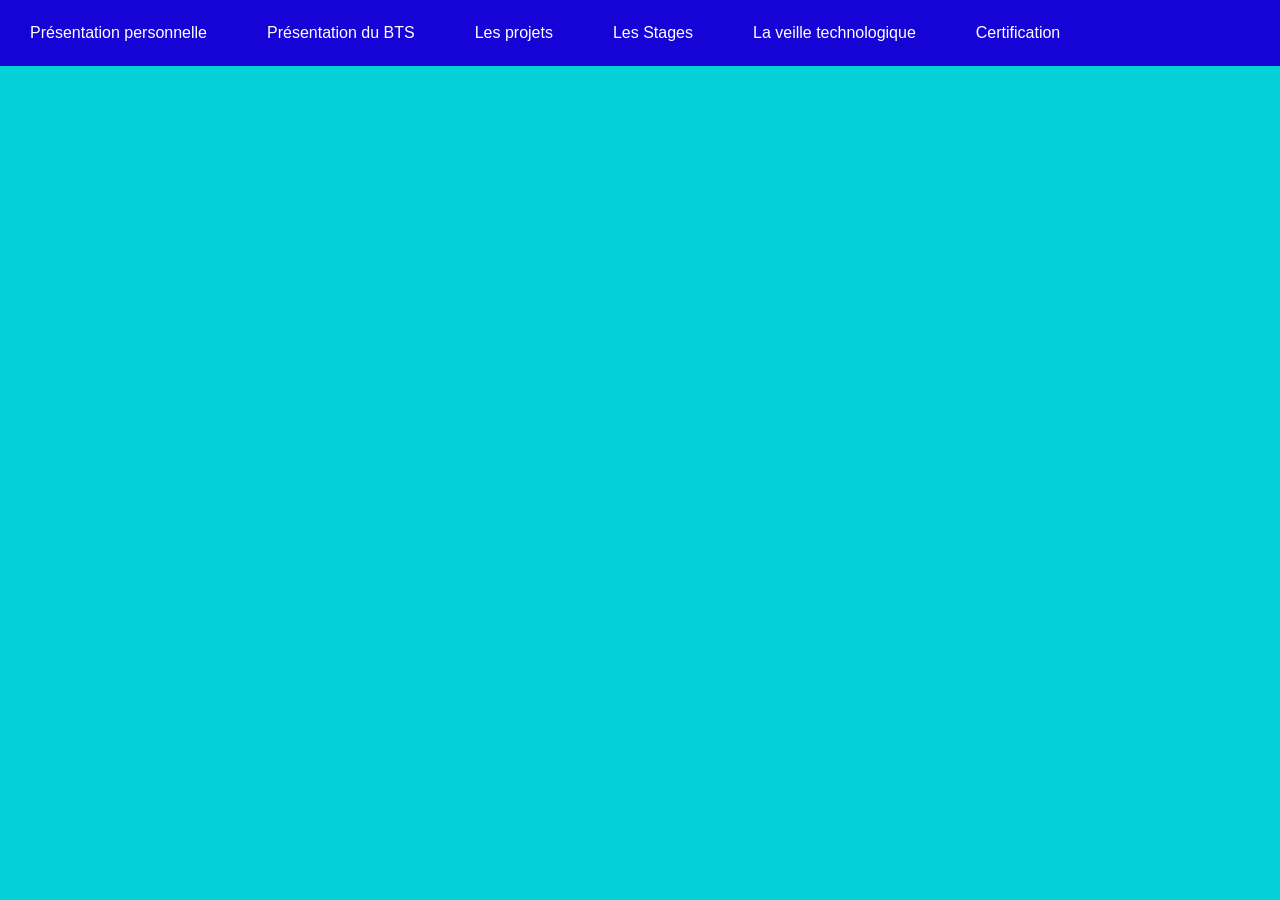
<file: index.html>
<!DOCTYPE html>
<html lang="en">
<head>
    <meta charset="UTF-8">
    <meta name="viewport" content="width=device-width, initial-scale=1.0">
    <title>Document</title>

    <link rel="stylesheet" href="portfoliosisr.css">
    <!-- <link rel="stylesheet" href="cv.html"> -->
    <!-- <link rel="stylesheet" href="lettredemotivation.html"> -->
        <!-- Alizée Chéret-Guillet -->
</head>
<body>
    <nav>
        <label for="menu-mobile" class="menu-mobile">Menu</label>
        <input type="checkbox" id="menu-mobile" role="button" />
        <ul>
            <li class="menu-presentationperso"><a href="#presentationperso">Présentation personnelle</a>
                <ul class="submenu">
                    <!-- <li><a href="presentationperso"> Ma présentation personnelle de Alizée</a></li> -->
                    <!-- <li><a href="alizee_cheret-guillet_la_lettre_de_motivation.pdf">Ma lettre de motivation de Alizée</a></li> -->
                    <!-- <li><a href="mission_cerificats/index.html">Mes certificats de Alizée</a></li> -->
                </ul>
            </li>
            <li class="menu-presentationbts"><a href="#presentationbts">Présentation du BTS</a>
                <ul class="submenu">
                    <!-- <li><a href="tp4_visual_studio_code/index.html">BTS SIO SISR</a></li> -->
                </ul>
            </li>
            <li class="menu-projets"><a href="#projets">Les projets</a>
                <ul class="submenu">
                   <!-- <li><a href="#">Projet de SISR</a></li> -->
                </ul>
            </li>

            <li class="menu-stages"><a href="#stages">Les Stages</a>
                <ul class="submenu">
                    <!-- <li><a href="#">Stage de premiere année a la Mairie de Chilly-Mazarin (le rapport de stage)</a></li> -->
                    <!--<li><a href="#">Stage de deuxiéme année</a></li> -->

                </ul>
            </li>
            <li class="menu-veilletechno"><a href="#veilletechno">La veille technologique</a>
                <ul class="submenu">
                    <!--<li><a href="veille_techno_de_alizee/index.html">La veille technologique sur la cryptographie</a></li> -->

                </ul>
            </li>
            <li class="menu-certifications"><a href="#certifications">Certification</a>
                <ul class="submenu">
            <!-- <li class="menu-contact"><a href="#">Contact</a></li> -->
        </ul>
    </nav>
    <!-- Présentation -->
    <section class="Presentation" id="presentationperso" target="_blank">
        <img src="Capture d’écran 2026-05-24 191756.png" width="1160" height="400">
        <h1>Alizée Chéret-Guillet</h1>
        <p>Bonjour je m'appelle Alizée Chéret-Guillet, j'ai 18 ans, je suis une étudiante en BTS SIO SISR, passionnée pour l'informatique j'ai toujours envie d'apprendre, de comprendre, d'observe comment a fonctionner, les mécanisme, etc, etc, passionnée depuis l'enfance dans le monde de la police j'ai envie plus tard de travailler en informatique dans la police ou dans les militaires.</p><br><br>
        <p>Pour découvrir mon CV, et ma lettre de motivation je vous invite a cliquée sur le bouton ci dessous : </p>
        <a href="cv_de_alizee_pour_les_stages.pdf" target="_blank" rel="noreferrer" id="CV">
        <input type="submit" value="Mon CV">
        </a>
        <a href="lettre_de_motivation_ma_lettre_de_motivation_type_en_pdf.pdf" target="_blank" rel="noreferrer" id="lettre de motivation"> 
        <input type="submit" value="Ma lettre de motivation">
        </a>
        <!-- <a href="cv.html"> <button name="bouton">Mon CV</button> </a> -->
        <!-- <a href="lettredemotivation.html"> <button name="bouton">Ma lettre de motivation</button> </a> -->
        <p>Je fait mon bts sio option SISR au lycée parc de vilgénis a Massy.</p>
        <iframe src="https://www.google.com/maps/embed?pb=!1m18!1m12!1m3!1d2631.6522777574596!2d2.2500293755081175!3d48.73123557131522!2m3!1f0!2f0!3f0!3m2!1i1024!2i768!4f13.1!3m3!1m2!1s0x47e677a226d26443%3A0x169ed3e42bc6b239!2sLyc%C3%A9e%20Parc%20de%20Vilgenis!5e0!3m2!1sfr!2sfr!4v1777811039229!5m2!1sfr!2sfr" width="900" height="782" style="border:0;" allowfullscreen="" loading="lazy" referrerpolicy="no-referrer-when-downgrade"></iframe>
        <h2>Mes compétences</h2>
        <p>Voici mes compétences que j'ai acquise pendant mes deux années de BTS SIO SISR :</p>
        <ul>
            <li>Debian </li>
            <li>Windows Server</li>
            <li>Adressage IP</li>
            <li>(Début) Configuration de routeurs et commutateurs</li>
            <li>Serveurs DHCP, DNS, ADDS</li>
            <li>VirtualBox, GNS3, GLPI</li>
            <li>WhireShark, Cisco Packet Tracer</li>
            <li>Visual studio code</li>
            <li>HTML, CSS, (JavaScript,) SQL</li>
            <li>Durcissement d'un serveur</li>
            <li>Pare-feu (UFW)</li>
            <li>Blocage contre l'attaque par force brute (fail2ban)</li>
            <li>Commencement de Docker</li>
            <li>Mise en oeuvre du protocole SSH, avec connexion par clés asymétriques (privée et publics)</li>
        </ul>
    </section>

    <section class="presentationbts" id="presentationbts" target="_blank">
        <h3>Présentation du BTS SIO SISR</h3>
        <p>Le BTS Services Informatiques aux Organisations (SIO) est un diplôme de niveau Bac+2 qui forme les étudiants aux métiers de l'informatique. Il se décline en deux spécialités : SISR (Solutions d'Infrastructure, Systèmes et Réseaux) et SLAM (Solutions Logicielles et Applications Métiers). Le BTS SIO SISR prépare les étudiants à concevoir, mettre en place et maintenir des infrastructures informatiques, des réseaux et des systèmes. Les étudiants acquièrent des compétences en administration de systèmes, gestion de réseaux, sécurité informatique, virtualisation, cloud computing, etc. Ce diplôme offre de nombreuses opportunités professionnelles dans le domaine de l'informatique. Il y a deux options : </p>
        <ul>
            <li>SISR : Solutions d'Infrastructure, Systèmes et Réseaux</li>
            <li>Il comporte trois blocs d'informatique, qui sont les suivants :</li>
                <ol>
                    <li>Bloc 1 : L'administrateur de système (Window's et Linux), c'est la solution de déploiement</li>
                    <li>Bloc 2 : Administrateur système et réseaux</li>
                    <li>Bloc 3 : C'est la cybersécuritée</li>
                </ol>
                <li>Les matiéres génerales, sont les suivantes : </li>
                    <li>CGE : C'est la Culture Générale Expression</li>
                    <li>LV2 : C'est la langue anglaise</li>
                    <li>Mathématique pour l'informatique : C'est les mathématiques</li>
                    <li>CEJM : C'est la Culture Economique Juridique et Managériale</li>
                </ol>
                <ol>
                    <li>Administration de systèmes et réseaux</li>
                    <li>Gestion de la sécurité informatique</li>
                    <li>Virtualisation et cloud computing</li>
                    <li>Maintenance et support technique</li>
                </ol>
                <p>Le BTS SIO SISR prépare les étudiants à des métiers tels que : </p>
                    <ol>
                        <li>administrateur systèmes et réseaux</li>
                        <li>technicien support informatique</li>
                        <li>ingénieur réseau</li>
                        <li>consultant en sécurité informatique</li>
                    </ol>
                    <p>Les diplômés peuvent travailler dans des entreprises de toutes tailles, des administrations publiques, des sociétés de services informatiques, etc. Ils peuvent également poursuivre leurs études en licence professionnelle, en école d'ingénieurs ou en université pour se spécialiser davantage dans le domaine de l'informatique.</p>
            <li>SLAM : Solutions Logicielles et Applications Métiers</li>
                <ol>
                    <li>Développement d'applications web et mobiles</li>
                    <li>Conception de bases de données</li>
                    <li>Intégration de systèmes d'information</li>
                    <li>Maintenance et évolution des applications</li>
                </ol>
                <p>Le BTS SIO SLAM prépare les étudiants à des métiers tels que : </p>
                    <ol>
                        <li>développeur web</li>
                        <li>développeur mobile</li>
                        <li>concepteur de bases de données</li>
                        <li>intégrateur de systèmes d'information</li>
                    </ol>
                    <p>Les diplômés peuvent travailler dans des entreprises de développement logiciel, des agences web, des sociétés de services informatiques, etc. Ils peuvent également poursuivre leurs études en licence professionnelle, en école d'ingénieurs ou en université pour se spécialiser davantage dans le domaine du développement logiciel.</p>
        </ul>
    </section>

    <section class="menu-projets" id="projets" target="_blank">
        <h4>Les projets</h4>
        <p>Voici les projets que j'ai réalisé pendant mes deux années de BTS SIO SISR :</p>
        <ul>
            <li>Projet de SISR : Durcissement d'un serveur Debian avec un pare-feu (UFW), et une protection contre les attaque par force brute avec fail2ban</li> <br>
            <li>Projet de SISR : Mise en place d'un Labs Services Windows avec : Installation d'un windows serveur 2025 virtuelle, Sysprep, Configuration réseau, Installation d'un poste client Windows 11 virtuelle et LAB avec un réseau intrene, Tests réseau et rennomage des machines, Installation des fonctionnalité sur le windows server 2025 : DHCP; AD; DNS; Utilisateurs.</li> <br>
            <li>Projet de SISR : Virtualisation d'infrastructure : PROXMOX VE avec : (Conteneur, Virtualisation VM, Gestion avancé du réseaux, Gestion des utilisateurs et Authentification, POOL; Affectation de droit, Gestion avancée du Stockage (RAID (ZFS)))</li> <br>
            <li>Projet de SISR : Mise en oeuvre du protocole SSH avec authentification par clé asymétriques</li> <br>
            <li>Projet de SISR : Déploiement d'un serveur d'IA en local avec un back-end Ollama, et un Front-end Open WebUI en conteneur Docker (nginx)</li> <br>
            <li>Projet de SISR : Installation de PROXMOX sur un serveur physique + Connexion via l'URL sur un poste physique qui est dans le même réseau que le serveur PROXMOX</li> <br>
            <li>Projet de SISR : <!-- Virtualisation d'un environnement de travail avec VirtualBox</li>--> <br>
        </ul>


    </section>

    <section class="menu-stage" id="stages" target="_blank">
        <h5>Les stages</h5>
        <p>Voici les stages que j'ai réalisé pendant mes deux années de BTS SIO SISR :</p>
        <ul>
            <li>Stage de première année : Mairie de Chilly-Mazarin (le rapport de stage)</li> <br><br>
            <a href="alizée rapport de stage de premiére année dans le sevice de la dsi a la mairie de chilly-mazarin.pdf" target="_blank" rel="noreferrer" id="mon rapport de stage"> 
            <input type="submit" value="Voiçi, mon rapport de stage depremiere année de BTS SIO SISR effectuée au sein de la mairie de chilly-mazarin">
            </a> <br><br>
            <a href="8-epreuve_orale_E5-modele_de_tableau_de_synthese_annexe_VI-1-BTS_SIO_2026.pdf" target="_blank" rel="noreferrer" id="mon tableau de compétences"> 
            <input type="submit" value="Voiçi, mon tableau de compétences des missions que j'ai effectuée pendants mes stages et pendants mes cours d'atelier de professionnalisation">
            </a></li> <br><br>
            <li>Stage de deuxième année : <!-- Stage en entreprise dans le domaine de l'informatique --></li> <br><br>
        </ul>


    </section>

    <section class="menu-veilletechno" id="veilletechno" target="_blank">
        <h6>La veille technologique</h6>
        <p>Voici la veille technologique que j'ai réalisé en BTS SIO SISR :</p>
        <ul>
            <li>C'est la veille technologique sur le chiffrement :  </li>
        

    <h2>
        Veille technologique : l'évolution du chiffrement dans les forces de l'ordre
    </h2>

    <p>
        Ma veille technologique porte sur l'évolution du chiffrement utilisé
        pour protéger les communications et les données sensibles des forces
        de l'ordre.
    </p>

    <p>
        Ce sujet est lié au BTS SIO SISR car il concerne la sécurité des réseaux,
        la protection des serveurs, la gestion des clés et la confidentialité
        des informations.
    </p>

    <h3>Problématique</h3>

    <p>
        Comment le chiffrement a-t-il évolué pour protéger les informations
        sensibles des forces de l'ordre contre les interceptions et les
        cyberattaques ?
    </p>

    <h3>Qu'est-ce que le chiffrement ?</h3>

    <p>
        Le chiffrement consiste à transformer un message lisible, appelé texte
        clair, en un message incompréhensible appelé texte chiffré.
    </p>

    <p>
        Seule une personne possédant la clé adaptée peut déchiffrer le message
        et retrouver son contenu original. Le chiffrement protège donc
        principalement la confidentialité des données. [web:119]
    </p>

    <h3>Le chiffrement avant l'informatique</h3>

    <p>
        Avant l'apparition des ordinateurs, les messages pouvaient être protégés
        en remplaçant les lettres ou en les déplaçant selon une règle précise.
        Ces méthodes étaient utiles, mais elles devenaient vulnérables lorsque
        les techniques de déchiffrement progressaient.
    </p>

    <p>
        Les forces de l'ordre ont progressivement eu besoin de méthodes plus
        complexes pour protéger les communications radio, les documents
        confidentiels et les informations liées aux enquêtes.
    </p>

    <h3>Le passage au chiffrement informatique</h3>

    <p>
        Avec l'informatique, le chiffrement est devenu plus rapide et plus
        complexe. Les données peuvent être protégées automatiquement lorsqu'elles
        sont envoyées sur un réseau ou enregistrées sur un serveur.
    </p>

    <p>
        Cette évolution est devenue importante pour les forces de l'ordre,
        car leurs systèmes contiennent des informations concernant les agents,
        les victimes, les témoins et les enquêtes.
    </p>

    <h3>Les deux principaux types de chiffrement</h3>

    <div class="veille-cartes">

        <article class="veille-carte">
            <h4>Chiffrement symétrique</h4>
            <p>
                La même clé secrète est utilisée pour chiffrer et déchiffrer
                les données. Cette méthode est rapide et adaptée à la protection
                de fichiers et de communications.
            </p>
        </article>

        <article class="veille-carte">
            <h4>Chiffrement asymétrique</h4>
            <p>
                Une clé publique sert à chiffrer les données et une clé privée
                permet de les déchiffrer. Cette méthode facilite les échanges
                sécurisés entre plusieurs utilisateurs.
            </p>
        </article>

    </div>

    <h3>Le chiffrement dans les forces de l'ordre</h3>

    <p>
        Le chiffrement peut protéger les communications entre les agents,
        les commissariats, les brigades, les serveurs et les centres de
        supervision.
    </p>

    <p>
        Il peut également protéger les fichiers d'enquête, les bases de données,
        les appareils mobiles et les sauvegardes contenant des informations
        confidentielles.
    </p>

    <p>
        Si une personne intercepte une communication chiffrée, elle ne doit pas
        pouvoir comprendre son contenu sans posséder la clé nécessaire.
    </p>

    <h3>Exemple avec un réseau LoRaWAN</h3>

    <p>
        Un capteur utilisé par un agent pourrait transmettre une alerte, une
        position ou une information technique grâce à un réseau LoRaWAN.
    </p>

    <p>
        LoRaWAN utilise notamment AES-128 ainsi que des clés de session pour
        protéger les données échangées entre les équipements et le serveur.
        Le chiffrement rend les informations difficiles à comprendre pour une
        personne qui intercepterait le signal radio. [web:94]
    </p>

    <p>
        Cet exemple montre que le chiffrement est également utilisé dans les
        objets connectés et les réseaux modernes.
    </p>

    <h3>Évolution des objectifs du chiffrement</h3>

    <div class="veille-cartes">

        <article class="veille-carte">
            <h4>Confidentialité</h4>
            <p>
                Empêcher les personnes non autorisées de lire les informations.
            </p>
        </article>

        <article class="veille-carte">
            <h4>Protection des données</h4>
            <p>
                Sécuriser les fichiers, les serveurs et les communications.
            </p>
        </article>

        <article class="veille-carte">
            <h4>Gestion des clés</h4>
            <p>
                Conserver, renouveler et protéger les clés de chiffrement.
            </p>
        </article>

        <article class="veille-carte">
            <h4>Adaptation aux menaces</h4>
            <p>
                Faire évoluer les algorithmes lorsque les attaques deviennent
                plus efficaces.
            </p>
        </article>

    </div>

    <h3>Pourquoi le chiffrement évolue-t-il ?</h3>

    <p>
        Les ordinateurs deviennent de plus en plus puissants et les attaques
        informatiques sont de plus en plus nombreuses. Un algorithme considéré
        comme suffisamment sécurisé dans le passé peut devenir moins fiable
        avec le temps.
    </p>

    <p>
        Les forces de l'ordre doivent donc utiliser des solutions de chiffrement
        adaptées aux nouvelles menaces et protéger correctement les clés
        utilisées pour chiffrer les données.
    </p>

    <p>
        L'apparition future de l'informatique quantique pourrait également
        remettre en question certains algorithmes actuels. Les organisations
        doivent donc surveiller l'évolution des méthodes de chiffrement.
    </p>

    <h3>Les risques liés au chiffrement</h3>

    <ul>
        <li>
            Une clé de chiffrement peut être volée ou divulguée.
        </li>
        <li>
            Une mauvaise configuration peut rendre la protection inefficace.
        </li>
        <li>
            Un algorithme ancien peut devenir vulnérable.
        </li>
        <li>
            Les sauvegardes peuvent rester accessibles si elles ne sont pas
            correctement chiffrées.
        </li>
        <li>
            Le chiffrement ne protège pas un système si le compte utilisateur
            ou le serveur est déjà compromis.
        </li>
    </ul>

    <h3>Lien avec le BTS SIO SISR</h3>

    <p>
        Cette veille est directement liée au BTS SIO SISR. Un administrateur
        systèmes et réseaux doit savoir protéger les communications, sécuriser
        les serveurs, gérer les accès et mettre en place des solutions de
        chiffrement.
    </p>

    <!-- <p>
        Il doit également savoir protéger les clés, effectuer des sauvegardes
        sécurisées et surveiller les événements pouvant indiquer une attaque.
    </p> -->

    <h3>Conclusion</h3>

    <p>
        Le chiffrement est passé de méthodes simples utilisées sur des messages
        papier à des solutions informatiques capables de protéger des réseaux,
        des serveurs, des appareils mobiles et des objets connectés.
    </p>

    <!-- <p>
        Pour les forces de l'ordre, il est indispensable afin de protéger les
        communications et les informations liées aux enquêtes. Cependant, son
        efficacité dépend de la solidité de l'algorithme, de la protection des
        clés et de la bonne configuration du système.
    </p>-->

    <h3>Sources de la veille</h3>

    <a
        class="source-veille"
        href="https://www.cnil.fr/fr/comment-chiffrer-ses-documents-et-ses-repertoires"
        target="_blank"
        rel="noopener noreferrer">
        CNIL : le chiffrement
    </a> <br> <br>


    <a
        class="source-veille"
        href="https://lora-alliance.org/resource_hub/lorawan-is-secure-but-implementation-matters/"
        target="_blank"
        rel="noopener noreferrer">
        Sécurité LoRaWAN
    </a>

    <!--<a
        class="source-veille"
        href="https://cyber.gouv.fr/crypto-le-webdoc/chapitre-ii-crypto-sensu/"
        target="_blank"
        rel="noopener noreferrer">
        ANSSI : cryptographie
    </a> -->


            
        </ul>
    </section>

    <section class="menu-certifications" id="certifications">
        <h2>Les certifications</h2>
        <p>Voici les certifications que j'ai réalisé pendant mes deux années de BTS SIO SISR :</p>
        <ul>
            <a class="cert_class" href="81wogYLGjUaoRIU19zP6EaY3iyppACW8V5mnk8OtDvpTTiJyEzDDclITJob1_153303_04112025.pdf" target="_blank" rel="noreferrer" id="ANSSI MOOC" target="_blank">
            <div class="cert-rect">
                <p class="cert-desc">Le récapitulatif du certificat du MOOC D'ANSSI : 
                    Le MOOC SecNumacadémie de l'ANSSI est une formation gratuite et accessible à tous, conçue pour initier les participants à la cybersécurité. Il se compose de quatre modules sur des thèmes tels que le panorama de la Système d'Information (SSI), l'authentification, la sécurité Internet, et le poste de travail et le nomadisme. Chaque module comprend des vidéos, des textes et des quiz, et une attestation est délivrée après validation complète. La plateforme est actuellement en cours de refonte pour offrir une expérience de formation personnalisée, et une nouvelle version est prévue pour 2026.
                </p>
            </div>
            <img src="Capture d'écran 2026-05-25 150956.png" alt="Logo ANSSI" width="400" height="200"> <br><br> 
            <li><input type="submit" value="Certificat Cyber-sécurité L'ANSSI MOOC SecNumacadémie"><br><br><br><br></li>


            <a href="Certificat - Chéret-Guillet Alizée - 12_11_2025.pdf" target="_blank" rel="noreferrer" id="ebios">
            <div class="cert-rect">
                <p class="cert-desc">Le récapitulatif du certificat d'EBIOS : 
                    La certification EBIOS (Expression des Besoins et Identification des Objectifs de Sécurité) est une certification reconnue qui vise à doter les managers d'un cadre méthodologique et technique pour identifier et traiter les risques liés à la sécurité de l'information.
                    Voici les points clés de la certification :
                    1. Compétences requises : Identifier les risques, établir le contexte de l'étude, traiter les risques, réaliser un dossier d'homologation de sécurité, et communiquer sur les processus de prévention et de gestion des risques
                    2. Public cible : Managers, responsables de la sécurité de l'information, consultants en sécurité, et toute personne impliquée dans la gestion des risques liés à la sécurité de l'information.
                    3. Objectifs : Fournir une compréhension approfondie de la méthodologie EBIOS, permettre l'identification et le traitement efficace des risques, et renforcer la capacité à communiquer sur les processus de prévention et de gestion des risques.
                    4. Format de l'examen : L'examen de certification EBIOS se compose de questions à choix multiples (QCM) et d'études de cas pratiques, évaluant la compréhension théorique et la capacité à appliquer les concepts de la méthodologie EBIOS dans des situations réelles.
                </p>
            </div>
            <img src="Capture d'écran 2026-05-25 150216.png" alt="Logo EBIOS Risque & Manager" width="400" height="200"> <br><br> 
            <li><input type="submit" value="Certification EBIOS Risque & Manager c'est un certificat de réalisation de alizée"><br><br><br><br></li>


            <a href="MODULE 1 _ LE RGPD ET SES NOTIONS CLÉS_Attestation du Module 1.pdf" target="_blank" rel="noreferrer" id="module1">
            <div class="cert-rect">
                <p class="cert-desc">Le récapitulatif du module 1 : <br><br>
                    Donnée personnelle → toute info qui identifie une personne (nom, email, IP…)
                    Traitement → toute opération sur ces données (collecte, stockage, suppression…)
                    Champ d'application → toute orga traitant des données de personnes dans l'UE
                    Droits des personnes → accès, rectification, opposition, suppression
                </p>
            </div>
            <img src="Capture d'écran 2026-05-25 150401.png" alt="Logo RGPD Module 1"> <br><br>
            <li><input type="submit" value="Certification Module 1 CNIL MOOC RGPD"><br><br><br><br></li>


            <a href="attestation_de_suivi_module_2.pdf" target="_blank" rel="noreferrer" id="module2">
            <div class="cert-recta">
                <p class="cert-desc">Le récapitulatif du module 2 : <br><br>
                    <!--<ul>-->
                        <!--<li>-->Finalité → les données sont collectées pour un but précis et défini à l'avance<!--</li>--> <br>
                        <!--<li>-->Licéité → le traitement doit avoir une base légale (consentement, contrat, obligation légale…)<!--</li>--> <br>
                        <!--<li>-->Minimisation → on ne collecte que ce qui est strictement nécessaire<!--</li>--> <br>
                        <!--<li>-->Données sensibles → protection renforcée (santé, religion, origine ethnique…)<!--</li>--> <br>
                        <!--<li>-->Conservation limitée → les données ne sont pas gardées indéfiniment<!--</li>--> <br>
                        <!--<li>-->Sécurité → obligation de protéger les données contre les accès non autorisés<!--</li>--> <br>
                        <!--<li>-->Transparence → les personnes doivent être informées de l'usage de leurs données<!--</li>--> <br>
                        <!--<li>-->Droits des personnes → accès, rectification, effacement, portabilité…<!--</li>--> <br>
                        <!--<li>-->Transferts hors UE → encadrés strictement si les données quittent l'Europe<!--</li>-->
                    <!--</ul>-->
                </p>
            </div>
            <img src="Capture d'écran 2026-05-25 150401.png" alt="Logo RGPD Module 2"> <br><br>
            <li><input type="submit" value="Certification Module 2 CNIL MOOC RGPD"><br><br><br><br></li>


            <a href="certificat_module_3.pdf" target="_blank" rel="noreferrer" id="module3">
            <div class="cert-rect">
                <p class="cert-desc">La description : Le récapitulatif du module 3 : <br><br>
                    Module 3 - Les responsabilités des acteurs : <br><br>
                    ce module présente les différents acteurs concernés par le traitement
                    des données personnelles, notamment le responsable du traitement,
                    le sous-traitant et les responsables conjoints. Il explique leurs
                    rôles, leurs obligations et la manière dont leurs responsabilités
                    sont réparties dans le cadre du RGPD.
                </p>
            </div>
            <img src="Capture d'écran 2026-05-25 150401.png" alt="Logo RGPD Module 3"> <br><br>
            <li><input type="submit" value="Certification Module 3 CNIL MOOC RGPD"><br><br><br><br></li>


            <a href="certificat_module_4.pdf" target="_blank" rel="noreferrer" id="module4">
            <div class="cert-rect">
                <p class="cert-desc">La description : Le récapitulatif du module 4 : <br><br>
                    Module 4 - Le DPO et les outils de la conformité : <br><br>
                    ce module explique le rôle du délégué à la protection des données,
                    aussi appelé DPO. Il présente les outils permettant à une organisation
                    de respecter le RGPD, comme le registre des traitements, l'analyse
                    d'impact, la gestion des violations de données et le suivi des droits
                    des personnes.
                </p>
            </div>
            <img src="Capture d'écran 2026-05-25 150401.png" alt="Logo RGPD Module 4"> <br><br>
            <li><input type="submit" value="Certification Module 4 CNIL MOOC RGPD"><br><br><br><br></li>


            <a href="certificat_module_5.pdf" target="_blank" rel="noreferrer" id="module5">
            <div class="cert-rect">
                <p class="cert-desc">La description : Le récapitulatif du module 5 : <br><br>
                    Module 5 - Les collectivités territoriales : <br><br>
                    ce module est consacré à la protection des données utilisées par les
                    mairies, les départements et les régions. Il aborde les données des
                    administrés, les services publics, les établissements scolaires,
                    la vidéoprotection et les relations avec les sous-traitants.
                </p>
            </div>
            <img src="Capture d'écran 2026-05-25 150401.png" alt="Logo RGPD Module 5"> <br><br>
            <li><input type="submit" value="Certification Module 5 CNIL MOOC RGPD"><br><br><br><br></li>


            <a href="Attestation_de_suivi.pdf" target="_blank" rel="noreferrer" id="module6">
            <div class="cert-rect">
                <p class="cert-desc">La description : Le récapitulatif du module 6 : <br><br>
                    Module 6 - Travail et données personnelles : <br><br>
                    ce module concerne les données traitées dans le cadre professionnel.
                    Il présente les règles applicables au recrutement, à la gestion du
                    personnel, au suivi de l'activité, à l'utilisation des équipements
                    informatiques, au dialogue social et à l'exercice des droits des
                    salariés, stagiaires et alternants.
                </p>
            </div>
            <img src="Capture d'écran 2026-05-25 145936.png" alt="Logo RGPD Module 6"> <br><br>
            <li><input type="submit" value="Certification Module 6 CNIL MOOC RGPD"><br><br><br><br></li>


        </ul>

    </section>




       <!-- <a href="pdf/certifications/Python Essentials 1.pdf" target="_blank"
          class="card card-hover text-center stagger-item">
          <img src="https://cdn.jsdelivr.net/gh/devicons/devicon/icons/python/python-original.svg" alt="Python"
            class="cert-logo mx-auto mb-3">
          <h3 class="font-medium text-white text-sm">Python Essentials 1</h3>
          <p class="text-xs text-gray-600 mt-1">Cisco Networking Academy</p>
        </a> -->
    
</body>
</html>
</file>
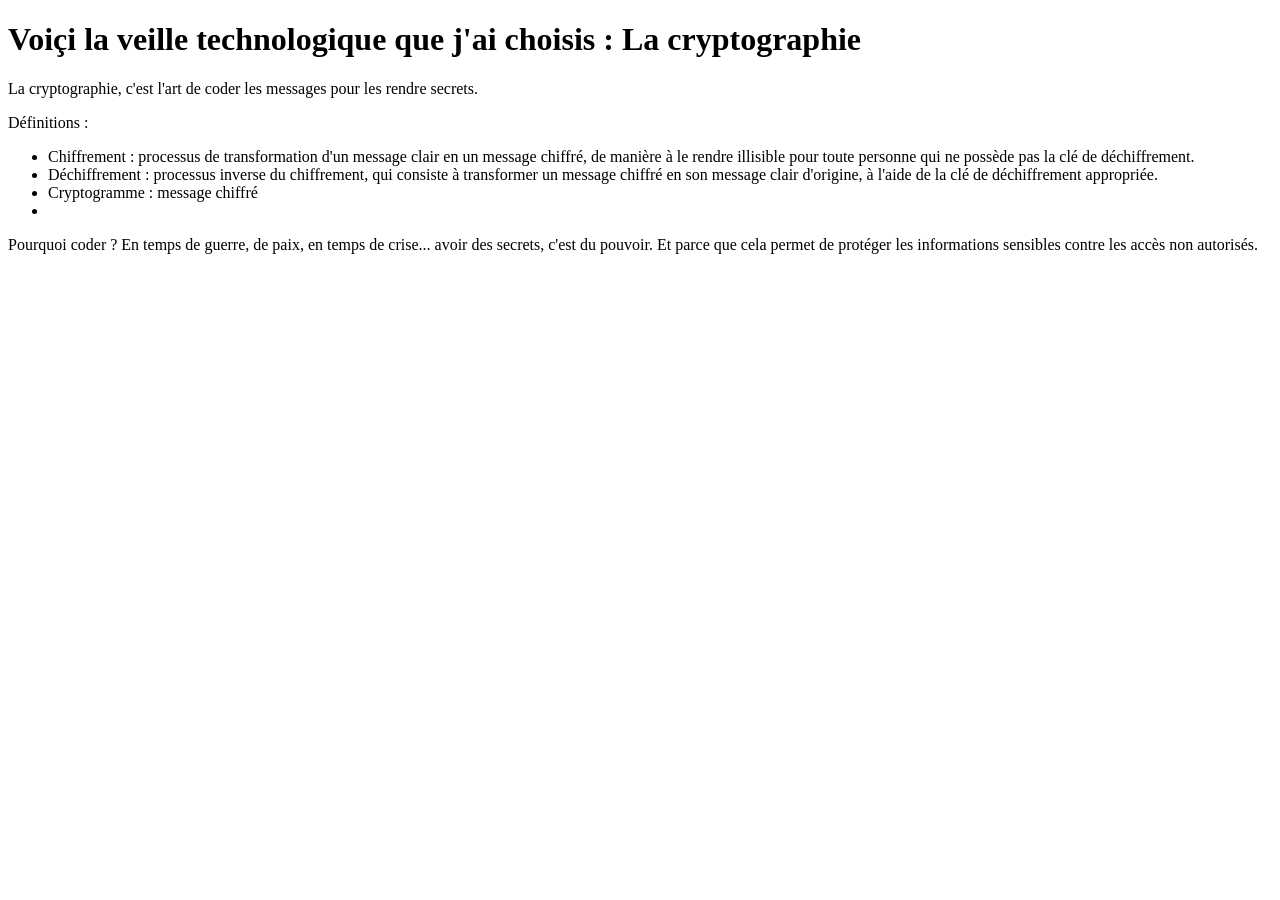
<file: veille_techno_de_alizee/index.html>
<!DOCTYPE html>
<html lang="en">
<head>
    <meta charset="UTF-8">
    <meta name="viewport" content="width=device-width, initial-scale=1.0">
    <title>Document</title>

    <link rel="stylesheet" href="totale.css">
        <!-- Alizée Chéret-Guillet -->
</head>
<body>
    <h1>Voiçi la veille technologique que j'ai choisis : La cryptographie</h1>
    <p>La cryptographie, c'est l'art de coder les messages pour les rendre secrets.</p>
    <p> Définitions : </p>
    <ul>
        <li>Chiffrement : processus de transformation d'un message clair en un message chiffré, de manière à le rendre illisible pour toute personne qui ne possède pas la clé de déchiffrement.</li>
        <li>Déchiffrement : processus inverse du chiffrement, qui consiste à transformer un message chiffré en son message clair d'origine, à l'aide de la clé de déchiffrement appropriée.</li>
        <li>Cryptogramme : message chiffré</li>
        <li></li>
    </ul>
    <p>Pourquoi coder ? En temps de guerre, de paix, en temps de crise... avoir des secrets, c'est du pouvoir. 
       Et parce que cela permet de protéger les informations sensibles contre les accès non autorisés.</p>



       <!-- Le terme LoRaWAN® signifie Long Range Wide Area Network ou réseau étendu à longue portée. Il s'agit d'un protocole radio de télécommunication qui permet la transmission de petits paquets de données en bas débit, particulièrement adapté aux objets connectés -->
    <!-- <h2>Quesque la cryptographie ? Et son évolutions.</h2>
    <p>La cryptographie consiste à transformer des données chiffrées grâce à un algorithme et une clé de chiffrement.</p>
    <p>Exemple de principe : Texte normal → on va le chiffrée → texte devient donc illisible. Pour le rendre lisible on va donc partir du texte chiffré → on va le déchiffré → texte normal.</p>
    <h3>Son évolutions :</h3>
    <p>Le chiffrements classiques :
        <ul>
            <li>Le chiffre de César</li>
            <li>Le chiffre de Vigenère</li> -->
            <!--<li>Le chiffre de Vernam : c'est un chiffrement par flux qui utilise une clé de même longueur que le message à chiffrer, et qui est combinée avec le message à l'aide d'une opération XOR.</li>--> 
        <!--</ul>
    </p>
    <p>Le chiffre de césar consiste a décale chaque lettre de l'alpabet d'un nombre fixe.</p>
    <p>Exemple avec un décalage de 3 :</p>
    <img src="Capture d’écran 2026-05-17 162857.png" width="1700" height="200">
    <p>La si je veux chiffrer "BONJOUR", avec un décalage de 3, je décale chaque lettre de 3 positions dans l'alphabet, j'obtiendrais "ERQMRXU".</p>
    <p>Pour déchiffré je vais le processus de déchiffrement mais en sens inverse donc "ERQMRXU", devient "BONJOUR", si je le déchiffre.</p>
    <p>Pour une phrase, si je veux la chiffrer comme par exemple La paix est victoire, j'enleve les espaces et les ponctuations et je considérez tout en majuscule, avec un décalage de 5, j'obtiendrais "QFUFNCJXYANHYTNWJ".</p>
    <p>Inconvénients :</p>
    <ul>
        <li>Il n'y a que 26 décalages possibles (0 à 25). Même sans ordinateur, un cryptanalyste peut essayer tous les décalages en quelques minutes.</li> -->
         <!-- <li>Ne protège pas contre les attaques par fréquence : Les lettres les plus courantes dans une langue apparaissent plus fréquemment dans le texte chiffré, ce qui permet à un attaquant de deviner le message original en analysant la fréquence des lettres.</li> -->
    <!--</ul>
    <p>Le chiffre de vigenère invente par Blaise de Virgène publie son systéme en 1586. Il restera inoviable pendant 300 ans jusqu'en 1854.</p>
    <p>Au lieu d'un décalage fixe (comme 3 chez César), on utilise une clé qui donne un décalage DIFFÉRENT pour chaque lettre.</p>
    <p>Exemple : avec la clé "SECRET", chaque lettre de la clé donne un décalage.</p>
    <ul>
        <li>S → décalage de 18 (19 lettre)</li>
        <li>E → décalage de 4 (5 lettre)</li>
        <li>C → décalage de 2 (3 lettre)</li>
        <li>R → décalage de 17 (18 lettre)</li>
        <li>E → décalage de 4 (5 lettre)</li>
        <li>T → décalage de 19 (20 lettre)</li>
    </ul>
    <p>La clé répète autant de fois que nécessaire pour couvrir tout le message.</p>
    <p>Exemple : 
        Clé répétée : SECRET
        Message clair : BONJOURMESSIEURS
        On va alligner la clé avec le message clair :
    </p>
    <img src="Capture d’écran 2026-05-17 165852.png" width="1600" height="200">
    <h4>Les grandes familles de chiffres modernes : </h4>
    <ol>
        <li>La cryptographie symétrique (à clé secrète): Utilise la même clé pour chiffrer et déchiffrer les données.
            <img src="Capture d’écran 2026-05-17 172139.png" width="1600" height="600">
            <p>Avantages : rapidité, efficace</p>
            <p>Inconvénients : la distribution de la clé peut être complexe, une clé par couple d'interlocuteurs</p>
            <p>Exemples : AES, DES.</p>
        </li>
        <li>Chiffrement asymétrique : Utilise une paire de clés (une clé publique (connus de tous) pour chiffrer et une clé privée (secrète) pour déchiffrer).
            <img src="bitpanda-academy-expert-20-quest-ce-que-le-chiffrement-asymetrique-infographic.avif" width="1600" height="700">
            <p>Avantage : Pas de probléme de distribution de clé.</p>
            <p>Inconvénient : Plus lent que le chiffrement symétrique.</p>
            <p>Exemples : RSA, ...</p>
        </li>
        <li>Hachage : Transforme les données en une valeur de taille fixe, souvent utilisé pour garantir l'intégrité des données.
            <img src="télécharger.webp" width="1600" height="700">
            <p>Principe : Fonction à sens unique.</p>
            <p>Usage : intégrité, mots de passe</p>
            <p>Exemples : MD5, SHA-256.</p>
        </li>
    </ol> -->
    <!-- <p>Voiçi, la table de vigenère :</p> -->
    <!--<img src="Capture d’écran 2026-05-17 172554.png"" width="1600" height="2000"> -->

</body>
</html>
</file>
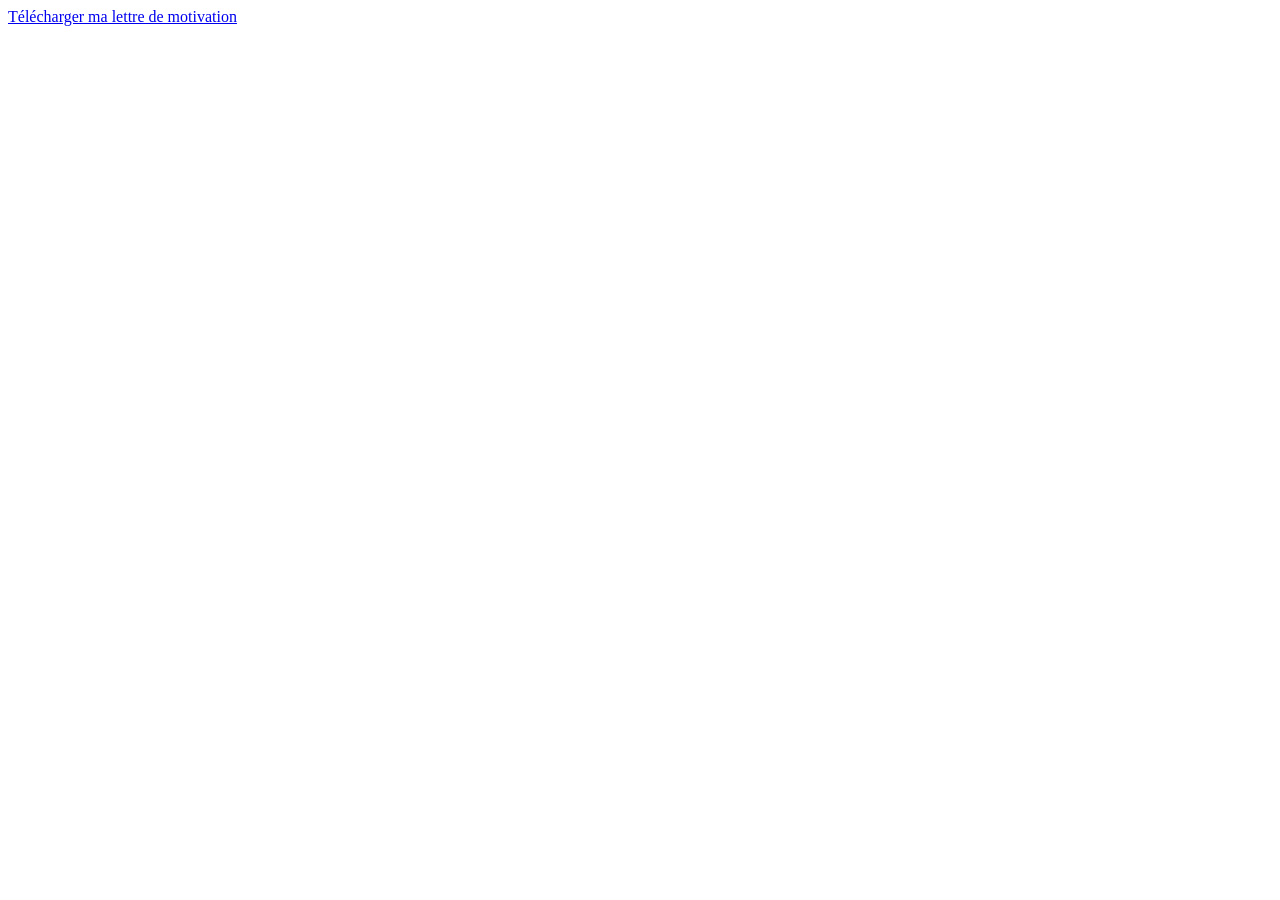
<file: lettredemotivation.html>
<!DOCTYPE html>
<html lang="en">
<head>
    <meta charset="UTF-8">
    <meta name="viewport" content="width=device-width, initial-scale=1.0">
    <title>Document</title>
</head>
<body>
    <a href="Lettre de motivation , ma lettre de motivatio type en PDF.pdf"> Télécharger ma lettre de motivation </a>
</body>
</html>
</file>
<file: portfoliosisr.css>
/* =========================
   RÉGLAGES GÉNÉRAUX
========================= */

*,
*::before,
*::after {
    box-sizing: border-box;
}

body {
    margin: 0;
    padding: 0;
    font-family: Verdana, Calibri, sans-serif;
    background-color: rgb(4, 208, 215);
    color: #263238;
}

/* =========================
   TITRES EXISTANTS
========================= */

.h1 {
    font-size: 2rem;
    font-weight: 700;
    color: rgb(22, 4, 215);
    margin-bottom: 20px;
}

.h2 {
    font-size: 1.6rem;
    font-weight: 700;
    color: rgb(22, 4, 215);
    margin-bottom: 15px;
}

.h3 {
    font-size: 1.25rem;
    font-weight: 700;
    color: #0c16df;
    margin-top: 20px;
    margin-bottom: 10px;
}

.h4,
.h5,
.h6 {
    font-size: 1rem;
    font-weight: 600;
    color: #0c16df;
}

/* Texte normal */
p,
li {
    font-size: 1rem;
    font-weight: 400;
    line-height: 1.6;
}

/* Texte important sans modifier le HTML */
strong,
.important {
    font-weight: 700;
    color: #1f1ccf;
}

/* =========================
   SECTIONS
========================= */

section {
    display: none;
    margin: 20px;
    padding: 20px;
    background-color: #ffffff;
    border-radius: 15px;
}

section:target {
    display: block;
}

#presentation {
    display: block;
}

#presentation:not(:target) {
    display: block;
}

/* =========================
   MENU
========================= */

nav {
    width: 100%;
    background-color: rgb(22, 4, 215);
}

nav > ul {
    margin: 0;
    padding: 0;
}

nav > ul::after {
    content: "";
    display: table;
    clear: both;
}

nav li {
    list-style: none;
}

nav > ul > li {
    float: left;
    position: relative;
}

nav a {
    display: inline-block;
    text-align: center;
    text-decoration: none;
}

nav > ul > li > a {
    padding: 20px 30px;
    color: #ffffff;
}

nav > ul > li:hover > a {
    padding: 15px 30px 20px;
    background-color: rgb(4, 171, 248);
}

/* =========================
   SOUS-MENU
========================= */

.submenu {
    display: none;
    margin: 0;
    padding: 0;
}

nav li:hover .submenu {
    display: block;
    position: absolute;
    top: 100%;
    left: 0;
    z-index: 1000;
    min-width: 270px;
    background-color: rgb(17, 176, 240);
}

.submenu li a {
    display: block;
    width: 270px;
    padding: 15px 30px;
    font-size: 13px;
    color: #0928ec;
    background-color: #ffffff;
}

.submenu li:hover a {
    color: #eeeeee;
    background-color: rgb(22, 4, 215);
    font-weight: 700;
}

/* =========================
   MENU MOBILE
========================= */

.menu-mobile {
    display: none;
}

nav input[type="checkbox"] {
    display: none;
}

nav input[type="checkbox"]:checked ~ ul {
    display: block;
}

/* =========================
   CERTIFICATIONS
========================= */

.cert-rect,
.cert-recta {
    display: flex;
    flex-direction: row-reverse;
    align-items: center;
    justify-content: space-between;
    gap: 30px;

    width: 100%;
    min-height: 220px;

    margin: 25px 0;
    padding: 20px;

    background-color: transparent;
    border: none;
    border-radius: 15px;

    text-align: left;
}

/* Image placée complètement à droite */
.cert-rect img,
.cert-recta img {
    flex: 0 0 250px;

    width: 250px;
    height: 180px;

    object-fit: contain;
    object-position: center;

    background-color: #ffffff;
    border-radius: 10px;
    padding: 8px;
}

/* Rectangle bleu clair placé à gauche */
.cert-desc {
    flex: 1;

    min-height: 150px;
    padding: 22px;

    background-color: rgb(180, 240, 250);
    border: 2px solid rgb(29, 191, 236);
    border-radius: 15px;

    color: rgb(22, 4, 215);
    font-size: 14px;
    line-height: 1.6;
    text-align: left;
}

/* Titre du récapitulatif */
.cert-desc h3,
.cert-desc h4 {
    margin-top: 0;
    margin-bottom: 12px;

    color: rgb(22, 4, 215);
    font-size: 1.2rem;
    font-weight: 700;
}

/* Paragraphes du récapitulatif */
.cert-desc p {
    margin: 8px 0;
    color: rgb(22, 4, 215);
}

/* Informations importantes */
.cert-desc strong {
    color: rgb(22, 4, 215);
    font-weight: 700;
}

/* Version mobile */
@media screen and (max-width: 680px) {
    .cert-rect,
    .cert-recta {
        flex-direction: column;
        gap: 15px;
        padding: 10px;
    }

    .cert-rect img,
    .cert-recta img {
        flex: none;
        width: 100%;
        height: 200px;
    }

    .cert-desc {
        width: 100%;
        min-height: auto;
        padding: 18px;
    }
}

/* /* =========================
   BLOCS CERTIFICATIONS
========================= */

/* =========================
   CERTIFICATIONS
========================= */

/* Image de chaque certification */ /*
.cert-rect img,
.cert-recta img {
    display: block;
    flex: 0 0 220px;
    width: 220px;
    height: 150px;
    object-fit: contain;
    background-color: #ffffff;
    border-radius: 10px;
    padding: 8px;
} */

/* Texte situé dans le rectangle bleu clair */ /*
.cert-desc {
    flex: 1;
    margin: 0;
    padding: 20px;
    background-color: rgb(180, 240, 250);
    border-radius: 12px;
    color: #0c16df;
    font-size: 14px;
    line-height: 1.6;
    text-align: left;
} */

/* Titre dans le récapitulatif */ /*
.cert-desc h3,
.cert-desc h4 {
    margin-top: 0;
    color: rgb(22, 4, 215);
    font-weight: 700;
} */

/* Si le texte contient des informations importantes */ /*
.cert-desc strong {
    color: rgb(22, 4, 215);
    font-weight: 700;
} */

/* Chaque certification contient une image et un texte */ /*
.cert-rect,
.cert-recta {
    display: flex;
    align-items: center;
    gap: 20px;

    width: 100%;
    min-height: 190px;

    margin: 20px 0;
    padding: 15px;

    background-color: transparent;
    border: none;
    border-radius: 15px;

    text-align: left;
} */

/* Certification plus grande */ /*
.cert-recta {
    min-height: 230px;
} */

/* Adaptation pour téléphone */ /*
@media screen and (max-width: 680px) {
    .cert-rect,
    .cert-recta {
        flex-direction: column;
        align-items: stretch;
        gap: 15px;
        padding: 10px;
    }

    .cert-rect img,
    .cert-recta img {
        width: 100%;
        height: 180px;
        flex-basis: auto;
    }

    .cert-desc {
        width: 100%;
        padding: 15px;
    }
}
*/

/* =========================
   BOUTON
========================= */

input[type="submit"] {
    padding: 10px 20px;
    color: #0c16df;
    background-color: rgb(29, 191, 236);
    border: none;
    border-radius: 5px;
    cursor: pointer;
}

input[type="submit"]:hover {
    background-color: greenyellow;
}

/* =========================
   VERSION MOBILE
========================= */

@media screen and (max-width: 680px) {
    .menu-mobile {
        display: block;
        padding: 12px 0;
        color: #ffffff;
        background-color: rgba(29, 197, 151, 0.97);
        text-align: center;
    }

    nav > ul {
        display: none;
        width: 100%;
    }

    nav > ul > li {
        float: none;
        width: 100%;
    }

    nav ul li a,
    nav ul li:hover a {
        display: block;
        width: 100%;
        padding: 10px 0;
        text-align: center;
    }

    nav li:hover .submenu {
        position: static;
        display: block;
        min-width: 100%;
    }

    .submenu li a {
        width: 100%;
    }

    section {
        margin: 10px;
        padding: 15px;
    }

    .h1 {
        font-size: 1.7rem;
    }

    .h2 {
        font-size: 1.4rem;
    }

    .h3 {
        font-size: 1.15rem;
    }

    .cert-rect,
    .cert-recta {
        float: none;
        width: 100%;
        min-height: auto;
        margin: 0 0 15px;
    }
}
/*body{
    background-color: rgb(4, 208, 215);
    border-radius: 15px;
}

    /* Alizée Chéret-Guillet 
body{
    font-family: Verdana, Calibri, sans-serif;
    margin: 0px;
    padding: 0px;
}
*/
/*
section {
    margin: 20px;
    padding: 20px;
    background-color: rgb(255, 255, 255);
    border-radius: 15px;
    display: none;
}

.h1{
    font-size: 16px;
    color: rgb(22, 4, 215);
}

.h2{
    font-size: 16px;
    color: rgb(22, 4, 215);
}

.h3{
    font-size: 16px;
    color: rgb(22, 4, 215);
}

.h4{
    font-size: 16px;
    color: rgb(22, 4, 215);
}

.h5{
    font-size: 16px;
    color: rgb(22, 4, 215);
}

.h6{
    font-size: 16px;
    color: rgb(22, 4, 215);
}

section:target{
    display: block;
}

#presentation{
    display: block;
}

#presentation:not(:target){
    display: block;
}

nav > ul{
    margin: 0px;
    padding: 0px;
}

nav li{
    list-style: none;
}

nav > ul > li{
    float: left;
}

.submenu{
    display: none;
}

nav input[type=checkbox]{
    display: none;
}

.menu-mobile{
    display: none;
}

nav{
    width: 100%;
    background-color: rgb(22, 4, 215);
}

nav > ul > li{
    float: left;
    position: relative;
}

nav > ul::after{
    content: "";
    display: table;
    clear: both;
}

nav a{
    display: inline-block;
    text-align: none;
}

nav > ul > li > a{
    padding: 20px 30px;
    color: #FFF
}

nav li:hover .submenu{
    display: inline-block;
    position: absolute;
    top: 100%;
    left: 0px;
    padding: 0px;
    z-index: 100000;
}

@media screen and (max-width : 680px){
    .menu-mobile {
        display: block;
        color: #fff;
        background-color: rgba(29, 197, 151, 0.97);
        text-align: center;
        padding: 12px 0;
    }

    nav ul{
        display: none;
    }
    nav ul li, nav ul li a {
        width: 100%;
        text-align: center;
    }

    nav ul li a, nav ul li:hover a{
        padding: 10px 0px 10px 0px;
    }

    nav li:hover .submenu{
        display: block;
        position: static;
    }
}

.submenu li a{
    padding: 15px 30;
    font-size: 13px;
    color: #0928ec;
    width: 270px;
}*/

/*.menu-html:hover{
    border-top: 5px solid aqua;
    background-color: black;
}

.menu-css:hover{
    border-top: 5px solid #06ffc9;
    background-color: black;   
}

.menu-basededonne:hover{
    border-top: 5px solid #9ee8ff;
    background-color: black;
}

.menu-php:hover{
    border-top: 5px solid #d209ec;
    background-color: black;
}

.menu-missions:hover{
    border-top: 5px solid #2ef8ee;
    background-color: black;
}

.menu-certifications:hover{
    border-top: 5px solid #05f8c3;
    background-color: black;
}

.menu-js:hover{
    border-top: 5px solid #f504b9;
    background-color: black;   
}

.menu-contact:hover{
    border-top: 5px solid #fc0707;
    background-color: black;   
}
*/
/*
nav > ul > li:hover a{
    padding: 15px 30px 20px 30px;
} */
/*
.menu-html .submenu{
    background-color: rgb(17, 176, 240);
}

.menu-css .submenu{
    background-color: rgb(16, 231, 113);
}

.menu-js .submenu{
    background-color: rgb(250, 5, 209);
}

.menu-contact .submenu{
    background-color: rgb(4, 171, 248);
}

.menu-basededonne .submenu {
    background-color: rgb(133, 237, 255);
}

.menu-php .submenu {
    background-color: rgb(155, 94, 255);
}

.menu-missions .submenu {
    background-color: rgb(243, 52, 52);
}

.menu-certifications .submenu {
    background-color: #05f8c3;
}
*/
/*
.submenu li:hover a{
    color: #EEE;
    font-weight: bold;
}*/
/*
.menu-html .submenu li:hover{
    background-color: rgb(7, 107, 236);
}

.menu-css .submenu li:hover{
    background-color: rgb(55, 238, 9);
}

.menu-js .submenu li:hover{
    background-color: rgb(250, 5, 217);
}

.menu-contact .submenu li:hover{
    background-color: aqua;
}
*/
/*
.menu-mobile{
    display: none;
}

nav input[type=checkbox]{
    display: none;
}

nav input[type=checkbox]:checked ~ ul{
    display: block;
}

.cert-rect{
    background-color: rgb(29, 191, 236);
    color: #0c16df;
    border: none;
    border-radius: 3px;
    margin-bottom: 10px;
    padding: 10px 20px;
    width: 400px;
    height: 200px;
    align-items: left;
    float: right;
}

.cert-recta{
    background-color: rgb(29, 191, 236);
    color: #0c16df;
    border: none;
    border-radius: 3px;
    margin-bottom: 10px;
    padding: 10px 20px;
    width: 400px;
    height: 340px;
    align-items: left;
    float: right;
}


.cert-desc{
    font-size: 14px;
    color: #0c16df;
    margin: 0px;
    padding: 0px;
    text-align: left;
}
*/
/*.cert-rect {
    display: flex;
    align-items: center;
    gap: 15px;
}*/
/*
input[type="submit"]{
    background-color: rgb(29, 191, 236);
    color: #0c16df;
    border: none;
    padding: 10px 20px;
    border-radius: 3px;
    cursor: pointer;
}
input[type="submit"]:hover{
    background-color: greenyellow;
}*/
</file>
<file: veille_techno_de_alizee/totale.css>
.body{
    background-color: aqua;
    float: left;
    height: 200px;
    width: 400px;
    margin: 10px;

}
.h1 {
    background-color: aqua;
    float: left;
    height: 200px;
    width: 400px;
    margin: 10px;

}
.h2{
    background-color: aqua;
    float: left;
    height: 200px;
    width: 400px;
    margin: 10px;

}
.h3{
    background-color: aqua;
    float: left;
    height: 200px;
    width: 400px;
    margin: 10px;

}
.h4{
    background-color: aqua;
    float: left;
    height: 200px;
    width: 400px;
    margin: 10px;

}
</file>
